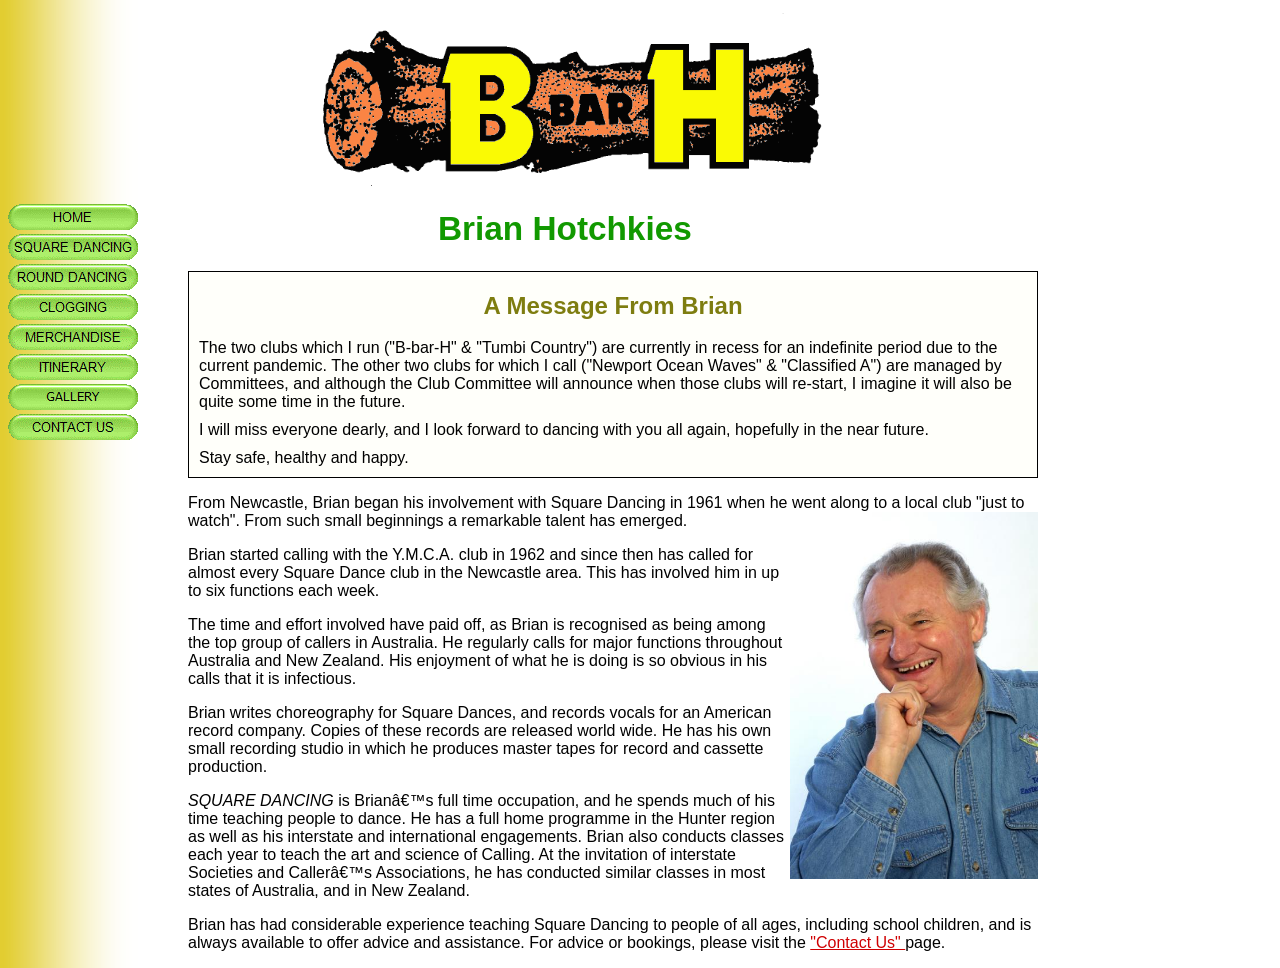
<file: index.html>
<html>
    <head>
        <meta http-equiv="Content-Type" content="text/html; charset=windows-1252">
        <title>Home Page</title>
        <link rel="stylesheet" type="text/css" href="styles.css">
    </head>
    <body>
        <img class="banner" src="resources/Images/home/Logo_Header.gif" width="520px" height="180">
        <nav>
            <ul style="margin-left: -40px; float:left">
                <li>
                    <a href="index.html">
                        <img src="resources/buttons/home.gif">
                    </a>
                </li> 
                <li>
                    <a href="square_dancing.html">
                        <img src="resources/buttons/square_dancing.gif">
                    </a>
                </li>
                <li>
                    <a href="round_dancing.html">
                        <img src="resources/buttons/round_dancing.gif">
                    </a>
                </li>
                <li>
                    <a href="clogging.html">
                        <img src="resources/buttons/clogging.gif">
                    </a>
                </li>
                <li>
                    <a href="merchandise.html">
                        <img src="resources/buttons/merchandise.gif">
                    </a>
                </li>
                <li>
                    <a href="itinerary.html">
                        <img src="resources/buttons/itinerary.gif">
                    </a>
                </li>
                <li>
                    <a href="gallery.html">
                        <img src="resources/buttons/gallery.gif">
                    </a>
                </li>
                <li>
                    <a href="contact_us.html">
                        <img src="resources/buttons/contact_us.gif">
                    </a>
                </li>
            </ul>
        </nav>
        <div class="content">
            <h1 class="header_text">Brian Hotchkies</h1>
            <div class="covid_notice">
                <h2>A Message From Brian</h2>
                <p>The two clubs which I run ("B-bar-H" &amp; "Tumbi Country") are currently in recess for an indefinite period due to the current pandemic. The other two clubs for which I call ("Newport Ocean Waves" &amp; "Classified A") are managed by Committees, and although the Club Committee will announce when those clubs will re-start, I imagine it will also be quite some time in the future.</p>
                <p>I will miss everyone dearly, and I look forward to dancing with you all again, hopefully in the near future.</p>
                <p>Stay safe, healthy and happy.</p>
            </div>
            <div class='main_text'>
                <p>From Newcastle, Brian began his involvement with Square Dancing in 1961 when he went along to a local club "just to watch".  From such small beginnings a remarkable talent has emerged.<img id="headshot" src="resources/Images/home/Brian_Headshot.jpg" >
                </p>
                <p>Brian started calling with the Y.M.C.A. club in 1962 and since then has called for almost every Square Dance club in the Newcastle area.  This has involved him in up to six functions each week.</p>
                <p>The time and effort involved have paid off, as Brian is recognised as being among the top group of callers in Australia.  He regularly calls for major functions throughout Australia and New Zealand.  His enjoyment of what he is doing is so obvious in his calls that it is infectious.</p>
                <p>Brian writes choreography for Square Dances, and records vocals for an American record company.  Copies of these records are released world wide.  He has his own small recording studio in which he produces master tapes for record and cassette production.</p>
                <p><em>SQUARE DANCING</em> is Brian’s full time occupation, and he spends much of his time teaching people to dance.  He has a full home programme in the Hunter region as well as his interstate and international engagements.  Brian also conducts classes each year to teach the art and science of Calling.  At the invitation of interstate Societies and Caller’s Associations, he has conducted similar classes in most states of Australia, and in New Zealand.</p>
                <p>Brian has had considerable experience teaching Square Dancing to people of all ages, including school children, and is always available to offer advice and assistance.  For advice or bookings, please visit the <a href="index.html">"Contact Us" </a>page.</p>
            </div>
        </div>
        
        
    </body>
</html>
</file>
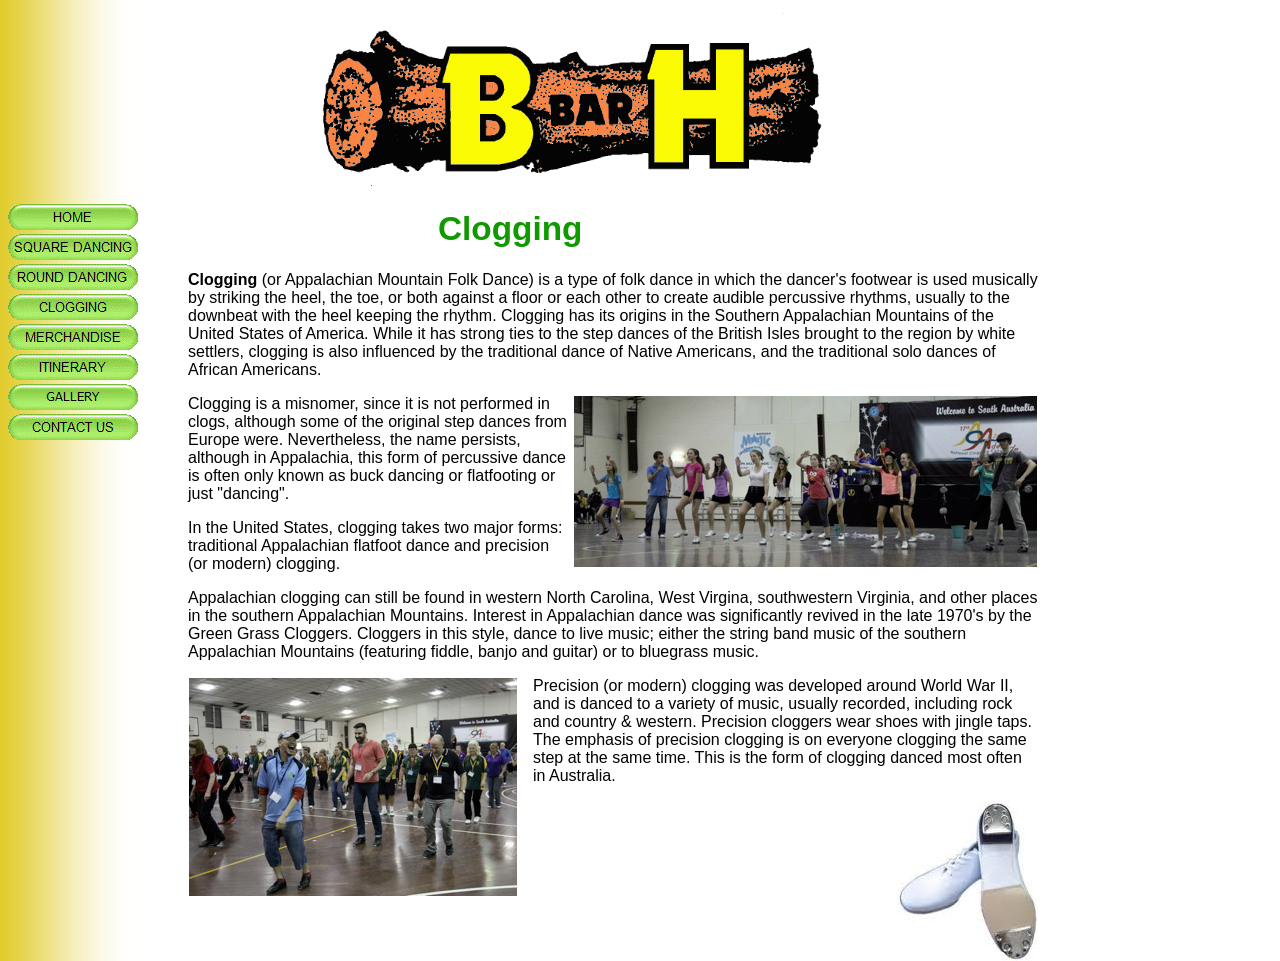
<file: clogging.html>
<html>
    <head>
        <meta http-equiv="Content-Type" content="text/html; charset=windows-1252">
        <title>Home Page</title>
        <link rel="stylesheet" type="text/css" href="styles.css">
    </head>
    <body>
        <img class="banner" src="resources/Images/home/Logo_Header.gif" width="520px" height="180">
        <nav>
            <ul style="margin-left: -40px; float:left">
                <li>
                    <a href="index.html">
                        <img src="resources/buttons/home.gif">
                    </a>
                </li> 
                <li>
                    <a href="square_dancing.html">
                        <img src="resources/buttons/square_dancing.gif">
                    </a>
                </li>
                <li>
                    <a href="round_dancing.html">
                        <img src="resources/buttons/round_dancing.gif">
                    </a>
                </li>
                <li>
                    <a href="clogging.html">
                        <img src="resources/buttons/clogging.gif">
                    </a>
                </li>
                <li>
                    <a href="merchandise.html">
                        <img src="resources/buttons/merchandise.gif">
                    </a>
                </li>
                <li>
                    <a href="itinerary.html">
                        <img src="resources/buttons/itinerary.gif">
                    </a>
                </li>
                <li>
                    <a href="gallery.html">
                        <img src="resources/buttons/gallery.gif">
                    </a>
                </li>
                <li>
                    <a href="contact_us.html">
                        <img src="resources/buttons/contact_us.gif">
                    </a>
                </li>
            </ul>
        </nav>
        <div class="content">
            <h1 class="header_text">Clogging</h1>
            <div class='main_text'>
                <p><strong>Clogging</strong> (or Appalachian Mountain Folk Dance) is a type of folk dance in which the dancer's footwear is used musically by striking the heel, the toe, or both against a floor or each other to create audible percussive rhythms, usually to the downbeat with the heel keeping the rhythm.  Clogging has its origins in the Southern Appalachian Mountains of the United States of America. While it has strong ties to the step dances of the British Isles brought to the region by white settlers, clogging is also influenced by the traditional dance of Native Americans, and the traditional solo dances of African Americans.</p>
                <img src="resources/Images/clogging/clogging1.png" style="float: right">
                <p>Clogging is a misnomer, since it is not performed in clogs, although some of the original step dances from Europe were. Nevertheless, the name persists, although in Appalachia, this form of percussive dance is often only known as buck dancing or flatfooting or just "dancing".</p>
                <p>In the United States, clogging takes two major forms: traditional Appalachian flatfoot dance and precision (or modern) clogging.</p>
                <p>Appalachian clogging can still be found in western North Carolina, West Virgina, southwestern Virginia, and other places in the southern Appalachian Mountains. Interest in Appalachian dance was significantly revived in the late 1970's by the Green Grass Cloggers. Cloggers in this style, dance to live music; either the string band music of the southern Appalachian Mountains (featuring fiddle, banjo and guitar) or to bluegrass music.</p> <img src="resources/Images/clogging/clogging2.png" style="float: left; margin-right:15px">
                <p>Precision (or modern) clogging was developed around World War II, and is danced to a variety of music, usually recorded, including rock and country &amp; western. Precision cloggers wear shoes with jingle taps. The emphasis of precision clogging is on everyone clogging the same step at the same time. This is the form of clogging danced most often in Australia.</p> 
                <img src="resources/Images/clogging/clogging_shoes.jpg" style="float:right">
            </div>
        </div>
        
        
    </body>
</html>
</file>
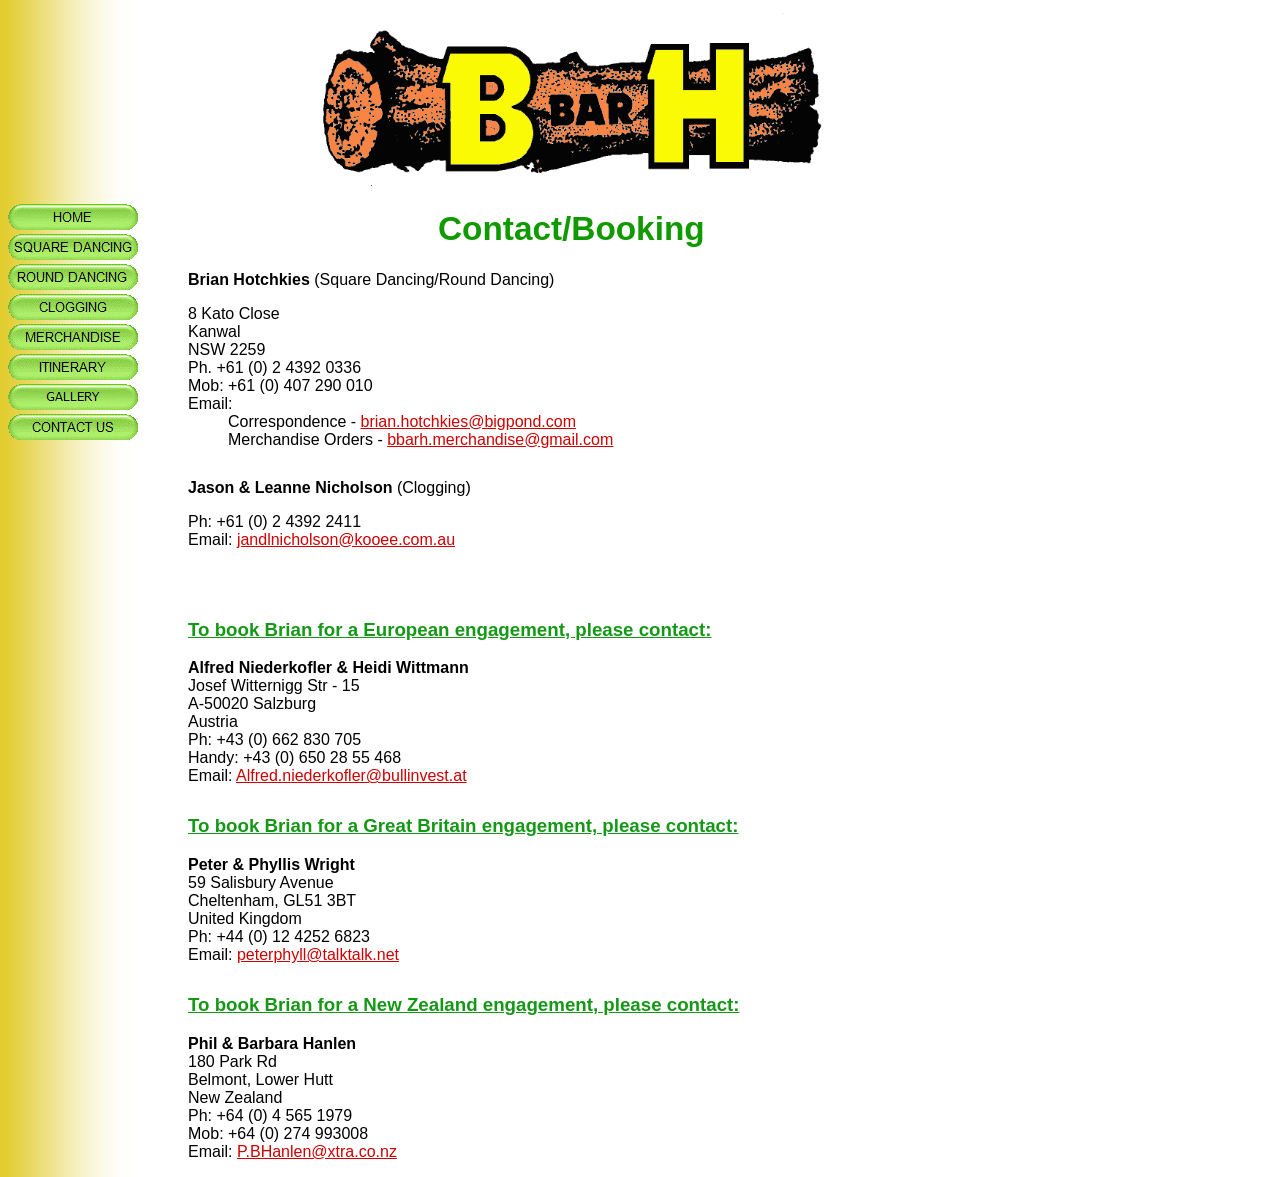
<file: contact_us.html>
<html>
    <head>
        <meta http-equiv="Content-Type" content="text/html; charset=windows-1252">
        <title>Contact Us</title>
        <link rel="stylesheet" type="text/css" href="styles.css">
    </head>
    <body>
        <img class="banner" src="resources/Images/home/Logo_Header.gif" width="520px" height="180">
        <nav>
            <ul style="margin-left: -40px; float:left">
                <li>
                    <a href="index.html">
                        <img src="resources/buttons/home.gif">
                    </a>
                </li> 
                <li>
                    <a href="square_dancing.html">
                        <img src="resources/buttons/square_dancing.gif">
                    </a>
                </li>
                <li>
                    <a href="round_dancing.html">
                        <img src="resources/buttons/round_dancing.gif">
                    </a>
                </li>
                <li>
                    <a href="clogging.html">
                        <img src="resources/buttons/clogging.gif">
                    </a>
                </li>
                <li>
                    <a href="merchandise.html">
                        <img src="resources/buttons/merchandise.gif">
                    </a>
                </li>
                <li>
                    <a href="itinerary.html">
                        <img src="resources/buttons/itinerary.gif">
                    </a>
                </li>
                <li>
                    <a href="gallery.html">
                        <img src="resources/buttons/gallery.gif">
                    </a>
                </li>
                <li>
                    <a href="contact_us.html">
                        <img src="resources/buttons/contact_us.gif">
                    </a>
                </li>
            </ul>
        </nav>
        <div class="content">
            <h1 class="header_text">Contact/Booking</h1>
            <div class='main_text'>
                <p><strong>Brian Hotchkies</strong> (Square Dancing/Round Dancing)</p>
                <p>
                    8 Kato Close
                    <br>Kanwal
                    <br>NSW 2259
                    <br>Ph. +61 (0) 2 4392 0336
                    <br>Mob: +61 (0) 407 290 010
                    <br>Email:
                    <br> 
                    <span style="margin-left: 40px">
                        Correspondence - <a href="mailto:brian.hotchkies@bigpond.com">brian.hotchkies@bigpond.com</a> 
                    </span>
                    <br>
                    <span style="margin-left: 40px">
                        Merchandise Orders - <a href="mailto:bbarh.merchandise@gmail.com">bbarh.merchandise@gmail.com</a>
                    </span>
                </p>
                <p style="margin-top: 30px;"><strong>Jason &amp; Leanne Nicholson</strong> (Clogging)</p>
                <p>
                    Ph: +61 (0) 2 4392 2411
                    <br>Email: <a href="mailto:jandlnicholson@kooee.com.au">jandlnicholson@kooee.com.au</a>
                </p>
                
                <div class="contact_entry" style="margin-top: 70px">
                    <h3>To book Brian for a European engagement, please contact:</h3>
                    <p>
                        <strong>Alfred Niederkofler &amp; Heidi Wittmann</strong>
                        <br>Josef Witternigg Str - 15
                        <br>A-50020 Salzburg
                        <br>Austria
                        <br>Ph: +43 (0) 662 830 705
                        <br>Handy: +43 (0) 650 28 55 468
                        <br>Email: <a href="mailto:Alfred.niederkofler@bullinvest.at">Alfred.niederkofler@bullinvest.at</a>
                    </p>
                </div>
                <div class="contact_entry">
                    <h3>To book Brian for a Great Britain engagement, please contact:</h3>
                    <p>
                        <strong>Peter &amp; Phyllis Wright</strong>
                        <br>59 Salisbury Avenue
                        <br>Cheltenham, GL51 3BT
                        <br>United Kingdom
                        <br>Ph: +44 (0) 12 4252 6823
                        <br>Email: <a href="mailto:peterphyll@talktalk.net">peterphyll@talktalk.net</a>
                    </p>
                </div>
                <div class="contact_entry">
                    <h3>To book Brian for a New Zealand engagement, please contact:</h3>
                    <p>
                        <strong>Phil &amp; Barbara Hanlen</strong>
                        <br>180 Park Rd
                        <br>Belmont, Lower Hutt
                        <br>New Zealand
                        <br>Ph: +64 (0) 4 565 1979
                        <br>Mob: +64 (0) 274 993008
                        <br>Email: <a href="mailto:P.BHanlen@xtra.co.nz">P.BHanlen@xtra.co.nz</a>
                    </p>
                </div>
            </div>    
        </div>
        
        
    </body>
</html>
</file>
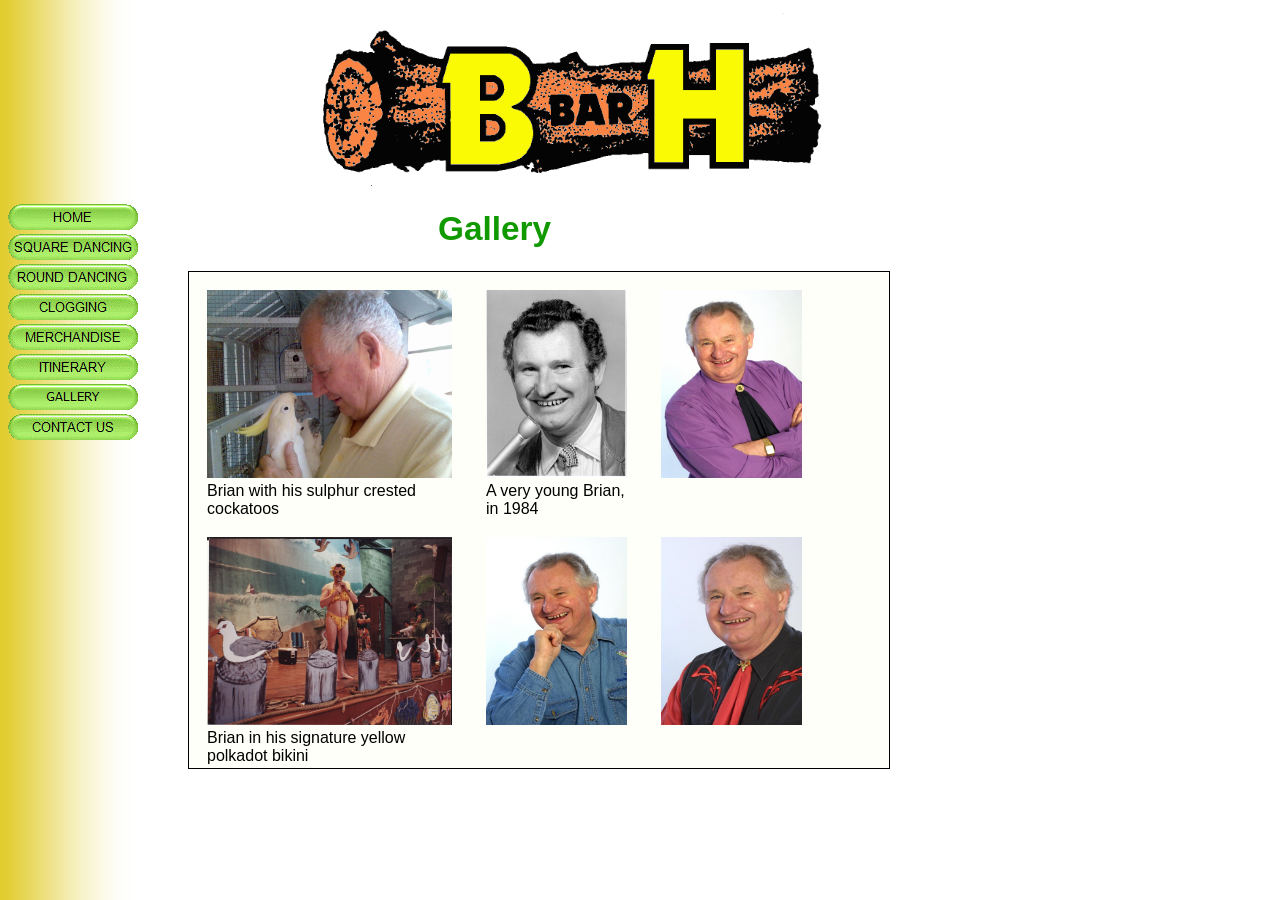
<file: gallery.html>
<html>
    <head>
        <meta http-equiv="Content-Type" content="text/html; charset=windows-1252">
        <title>Gallery</title>
        <link rel="stylesheet" type="text/css" href="styles.css">
    </head>
    <body>
        <img class="banner" src="resources/Images/home/Logo_Header.gif" width="520px" height="180">
        <nav>
            <ul style="margin-left: -40px; float:left">
                <li>
                    <a href="index.html">
                        <img src="resources/buttons/home.gif">
                    </a>
                </li> 
                <li>
                    <a href="square_dancing.html">
                        <img src="resources/buttons/square_dancing.gif">
                    </a>
                </li>
                <li>
                    <a href="round_dancing.html">
                        <img src="resources/buttons/round_dancing.gif">
                    </a>
                </li>
                <li>
                    <a href="clogging.html">
                        <img src="resources/buttons/clogging.gif">
                    </a>
                </li>
                <li>
                    <a href="merchandise.html">
                        <img src="resources/buttons/merchandise.gif">
                    </a>
                </li>
                <li>
                    <a href="itinerary.html">
                        <img src="resources/buttons/itinerary.gif">
                    </a>
                </li>
                <li>
                    <a href="gallery.html">
                        <img src="resources/buttons/gallery.gif">
                    </a>
                </li>
                <li>
                    <a href="contact_us.html">
                        <img src="resources/buttons/contact_us.gif">
                    </a>
                </li>
            </ul>
        </nav>
        <div class="content">
            <h1 class="header_text">Gallery</h1>
            <div class='gallery'>
                <table>
                    <tr>
                        <td>
                            <img class="gallery_image" src="resources/Images/gallery/brian_bird.jpg">
                        </td>
                        <td>
                            <img class="gallery_image gallery_headshot" src="resources/Images/gallery/young_brian.jpeg">
                        </td>
                        <td>
                            <img class="gallery_image gallery_headshot"  src="resources/Images/gallery/headshot1.jpg">
                        </td>
                    </tr>
                    <tr>
                        <td>
                            <p class="gallery_caption">Brian with his sulphur crested<br> cockatoos</p>
                        </td>
                        <td>
                            <p class="gallery_caption">A very young Brian,<br> in 1984</p>
                        </td>
                    </tr>
                    <tr>
                        <td>
                            <img class="gallery_image" src="resources/Images/gallery/polkadot.jpg">
                        </td>
                        <td>
                            <img class="gallery_image gallery_headshot" src="resources/Images/gallery/headshot2.jpg">
                        </td>
                        <td>
                            <img class="gallery_image gallery_headshot" src="resources/Images/gallery/headshot3.jpg">
                        </td>
                    </tr>
                    <tr>
                        <td>
                            <p class="gallery_caption">Brian in his signature yellow<br>polkadot bikini</p>
                        </td>
                    </tr>
                </table>
                
                
                
            </div>
        </div>
        
        
    </body>
</html>
</file>
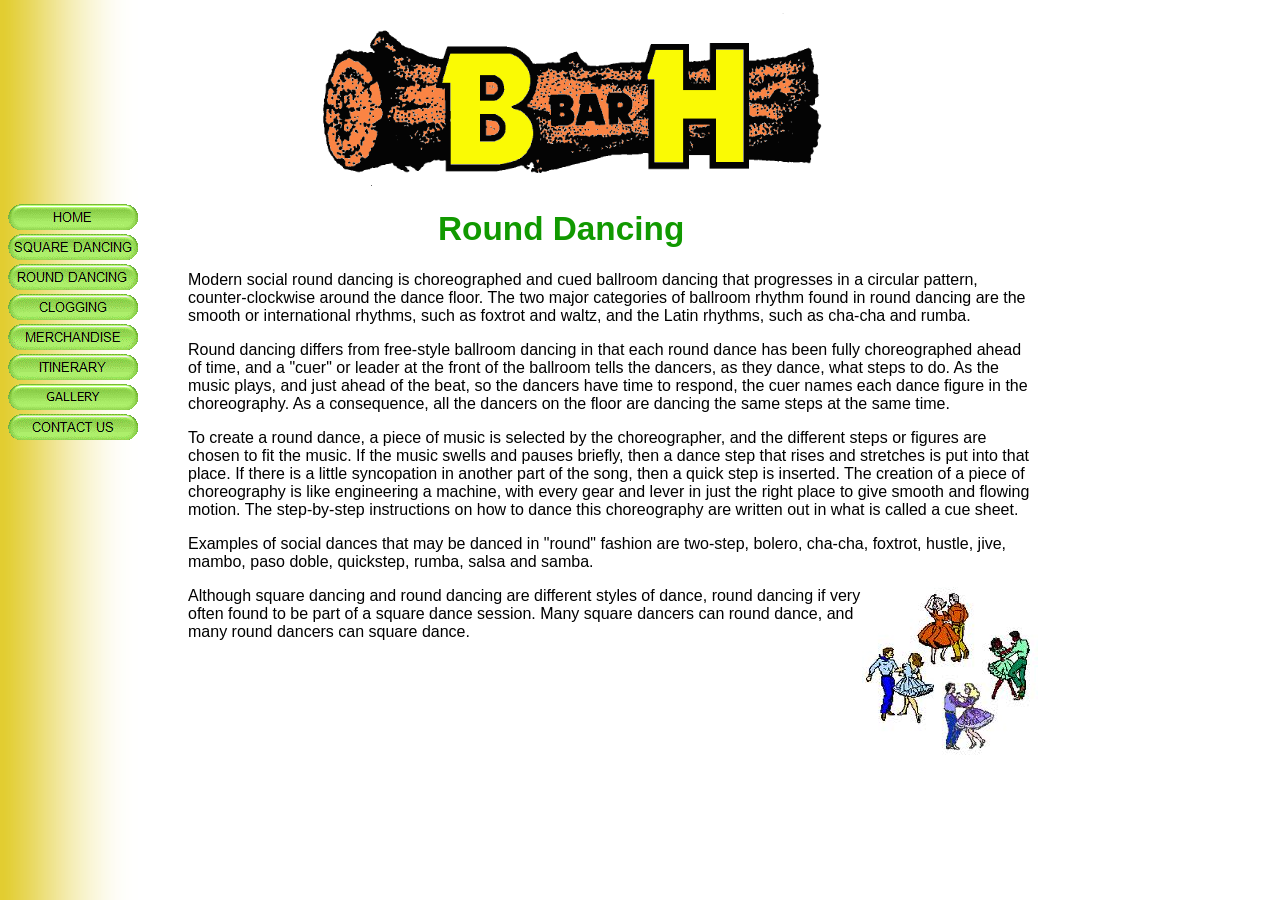
<file: round_dancing.html>
<html>
    <head>
        <meta http-equiv="Content-Type" content="text/html; charset=windows-1252">
        <title>Round Dancing</title>
        <link rel="stylesheet" type="text/css" href="styles.css">
    </head>
    <body>
        <img class="banner" src="resources/Images/home/Logo_Header.gif" width="520px" height="180">
        <nav>
            <ul style="margin-left: -40px; float:left">
                <li>
                    <a href="index.html">
                        <img src="resources/buttons/home.gif">
                    </a>
                </li> 
                <li>
                    <a href="square_dancing.html">
                        <img src="resources/buttons/square_dancing.gif">
                    </a>
                </li>
                <li>
                    <a href="round_dancing.html">
                        <img src="resources/buttons/round_dancing.gif">
                    </a>
                </li>
                <li>
                    <a href="clogging.html">
                        <img src="resources/buttons/clogging.gif">
                    </a>
                </li>
                <li>
                    <a href="merchandise.html">
                        <img src="resources/buttons/merchandise.gif">
                    </a>
                </li>
                <li>
                    <a href="itinerary.html">
                        <img src="resources/buttons/itinerary.gif">
                    </a>
                </li>
                <li>
                    <a href="gallery.html">
                        <img src="resources/buttons/gallery.gif">
                    </a>
                </li>
                <li>
                    <a href="contact_us.html">
                        <img src="resources/buttons/contact_us.gif">
                    </a>
                </li>
            </ul>
        </nav>
        <div class="content">
            <h1 class="header_text">Round Dancing</h1>
            
            <div class='main_text'>
                <p>Modern social round dancing is choreographed and cued ballroom dancing that progresses in a circular pattern, counter-clockwise around the dance floor. The two major categories of ballroom rhythm found in round dancing are the smooth or international rhythms, such as foxtrot and waltz, and the Latin rhythms, such as cha-cha and rumba.</p>
                <p>Round dancing differs from free-style ballroom dancing in that each round dance has been fully choreographed ahead of time, and a "cuer" or leader at the front of the ballroom tells the dancers, as they dance, what steps to do. As the music plays, and just ahead of the beat, so the dancers have time to respond, the cuer names each dance figure in the choreography. As a consequence, all the dancers on the floor are dancing the same steps at the same time.</p>
                <p>To create a round dance, a piece of music is selected by the choreographer, and the different steps or figures are chosen to fit the music. If the music swells and pauses briefly, then a dance step that rises and stretches is put into that place. If there is a little syncopation in another part of the song, then a quick step is inserted. The creation of a piece of choreography is like engineering a machine, with every gear and lever in just the right place to give smooth and flowing motion. The step-by-step instructions on how to dance this choreography are written out in what is called a cue sheet.</p>
                <p>Examples of social dances that may be danced in "round" fashion are two-step, bolero, cha-cha, foxtrot, hustle, jive, mambo, paso doble, quickstep, rumba, salsa and samba.</p>
                <img style="float:right" src="resources/Images/round_dancing/cartoon_round.jpeg">
                <p>Although square dancing and round dancing are different styles of dance, round dancing if very often found to be part of a square dance session.  Many square dancers can round dance, and many round dancers can square dance.</p>
            </div>
        </div>
        
        
    </body>
</html>
</file>
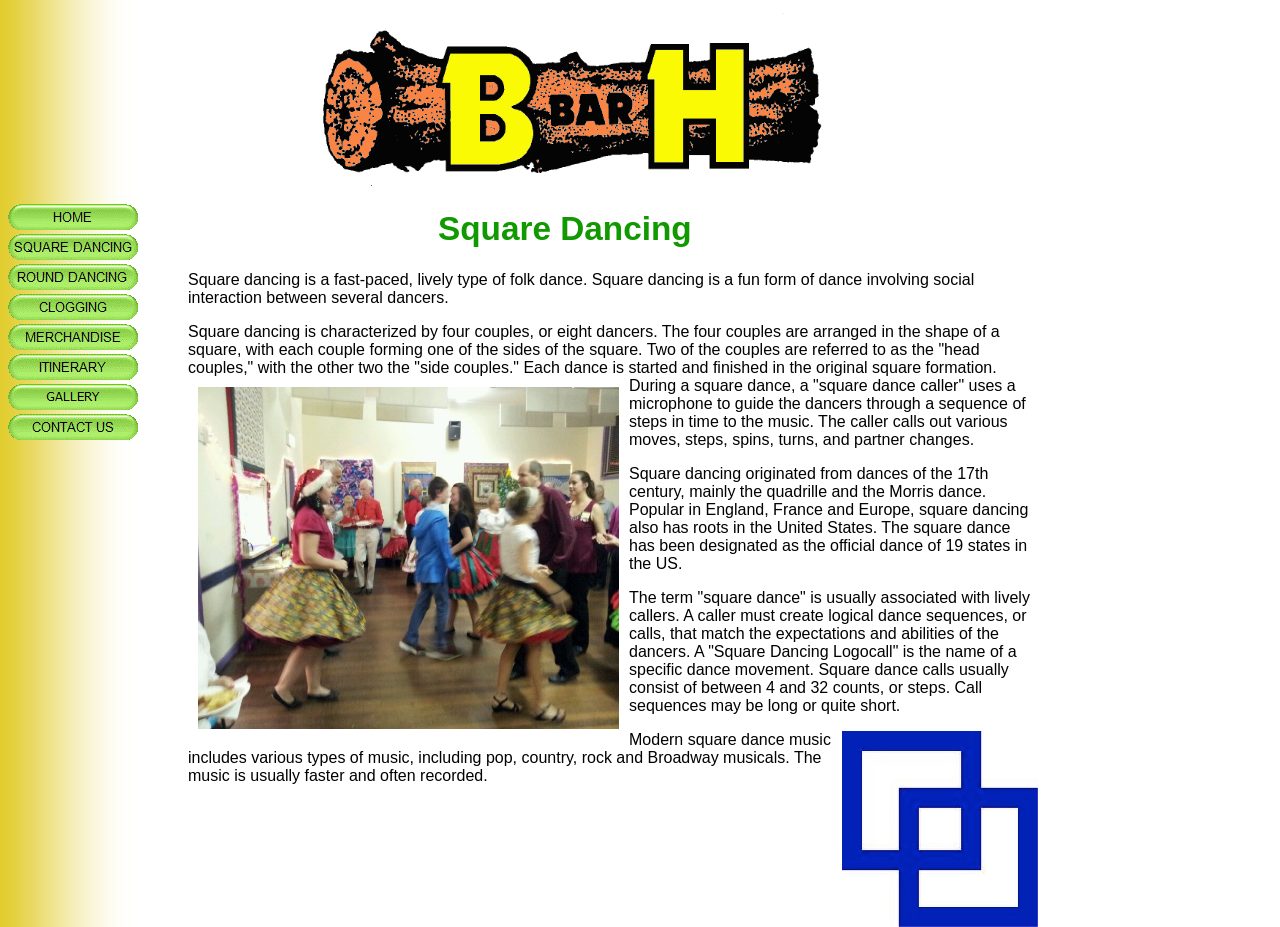
<file: square_dancing.html>
<html>
    <head>
        <meta http-equiv="Content-Type" content="text/html; charset=windows-1252">
        <title>Square Dancing</title>
        <link rel="stylesheet" type="text/css" href="styles.css">
    </head>
    <body>
        <img class="banner" src="resources/Images/home/Logo_Header.gif" width="520px" height="180">
        <nav>
            <ul style="margin-left: -40px; float:left">
                <li>
                    <a href="index.html">
                        <img src="resources/buttons/home.gif">
                    </a>
                </li> 
                <li>
                    <a href="square_dancing.html">
                        <img src="resources/buttons/square_dancing.gif">
                    </a>
                </li>
                <li>
                    <a href="round_dancing.html">
                        <img src="resources/buttons/round_dancing.gif">
                    </a>
                </li>
                <li>
                    <a href="clogging.html">
                        <img src="resources/buttons/clogging.gif">
                    </a>
                </li>
                <li>
                    <a href="merchandise.html">
                        <img src="resources/buttons/merchandise.gif">
                    </a>
                </li>
                <li>
                    <a href="itinerary.html">
                        <img src="resources/buttons/itinerary.gif">
                    </a>
                </li>
                <li>
                    <a href="gallery.html">
                        <img src="resources/buttons/gallery.gif">
                    </a>
                </li>
                <li>
                    <a href="contact_us.html">
                        <img src="resources/buttons/contact_us.gif">
                    </a>
                </li>
            </ul>
        </nav>
        <div class="content">
            <h1 class="header_text">Square Dancing</h1>
            <div class='main_text'>
                <p>Square dancing is a fast-paced, lively type of folk dance. Square dancing is a fun form of dance involving social interaction between several dancers.</p>
                <p>Square dancing is characterized by four couples, or eight dancers. The four couples are arranged in the shape of a square, with each couple forming one of the sides of the square. Two of the couples are referred to as the "head couples," with the other two the "side couples." Each dance <img id="square_dance" src="resources/Images/square_dancing/Square_Dancing_1.jpeg"> is started and finished in the original square formation.  During a square dance, a "square dance caller" uses a microphone to guide the dancers through a sequence of steps in time to the music. The caller calls out various moves, steps, spins, turns, and partner changes.</p>
                <p>Square dancing originated from dances of the 17th century, mainly the quadrille and the Morris dance. Popular in England, France and Europe, square dancing also has roots in the United States. The square dance has been designated as the official dance of 19 states in the US.</p>
                <p>The term "square dance" is usually associated with lively callers. A caller must create logical dance sequences, or calls, that match the expectations and abilities of the dancers. A "Square Dancing Logocall" is the name of a specific dance movement. Square dance calls usually consist of between 4 and 32 counts, or steps. Call sequences may be long or quite short.</p>
                <img id="square_dance_logo" src="resources/Images/square_dancing/sdlogo.jpg">
                <p>Modern square dance music includes various types of music, including pop, country, rock and Broadway musicals. The music is usually faster and often recorded.</p>
            </div>
        </div>
        
        
    </body>
</html>
</file>
<file: styles.css>
body {
    font-family:Verdana,Arial,Helvetica,sans-serif;
    background-image:url('resources/background_gradient.gif');
    background-repeat: repeat-y;
}

ul {
    list-style-type: none;
}

a:link {
   color: #cf0002 
}

a:visited {
    color: #8F1719;
}

.covid_notice h2  {
    color: #7E7D10;
    text-align: center;
}

.covid_notice p {
    margin: 10px;
}

.banner {
    margin-left: 300px
}

.content {
    margin-left: 180px;
    width: 850px;
    font-family: arial;
}

.header_text {
    font-size: 25pt;
    font-family: arial;
    font-weight: 700;
    color: #190;
    margin-left: 250px;
    overflow: hidden;
    white-space: nowrap;
}

.covid_notice {
    background-color: #fffffa;
    border: 1px solid black;
}

.gallery {
    background-color: #fffffa;
    border: 1px solid black;
    width: 700
}

.gallery_image {
    width: 245px;
    height: 188px;
    margin-right: 15px;
    margin-left: 15px;
    margin-top: 15px;
}

.gallery_headshot {
    width: 141px;
}

.gallery_caption {
    margin-left: 15px;
}

.contact_entry {
    margin-top:30px;
}

.contact_entry h3 {
    color: #149816;
    text-decoration: underline;
}

#headshot {
    float: right;
    width: 248;
    height: 367;
}

#square_dance {
    width:421;
    height:342;
    margin: 10px;
    float: left;
}

#square_dance_logo {
    width: 196px;
    height: 196;
    margin 110px;
    float:right
}
</file>
